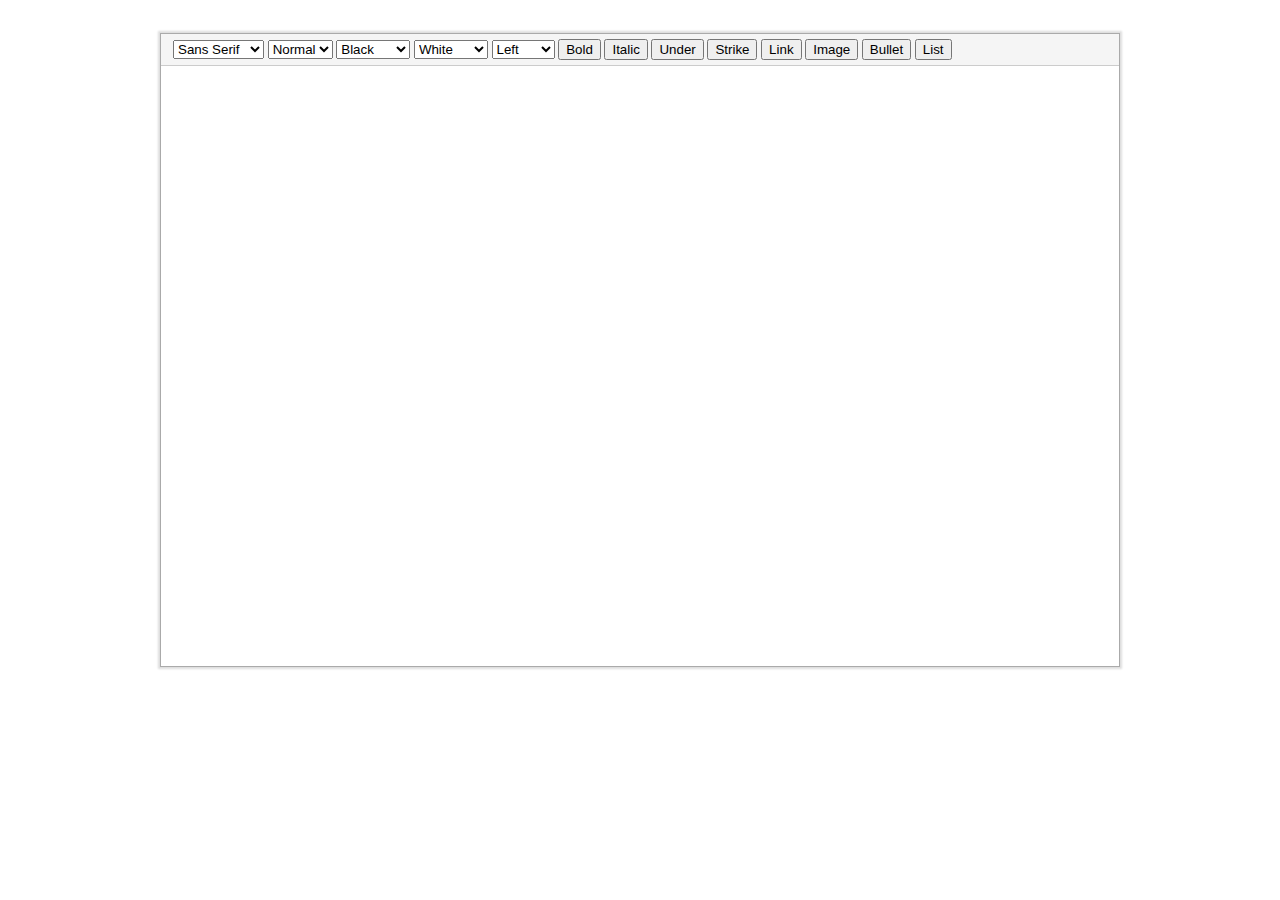
<file: libs/quill/examples/index.html>
<!DOCTYPE html>
<html>
  <head>
    <title>Quill Editor Demo</title>
    <link rel="stylesheet" type="text/css" href="styles/style.css">
    <meta charset="utf-8">
  </head>
  <body>
    <div id="content-container">
      <div id="editor-wrapper">
        <div id="formatting-container">
          <select title="Font" class="ql-font">
            <option value="sans-serif" selected>Sans Serif</option>
            <option value="Georgia, serif">Serif</option>
            <option value="Monaco, 'Courier New', monospace">Monospace</option>
          </select>
          <select title="Size" class="ql-size">
            <option value="10px">Small</option>
            <option value="13px" selected>Normal</option>
            <option value="18px">Large</option>
            <option value="32px">Huge</option>
          </select>
          <select title="Text Color" class="ql-color">
            <option value="rgb(255, 255, 255)">White</option>
            <option value="rgb(0, 0, 0)" selected>Black</option>
            <option value="rgb(255, 0, 0)">Red</option>
            <option value="rgb(0, 0, 255)">Blue</option>
            <option value="rgb(0, 255, 0)">Lime</option>
            <option value="rgb(0, 128, 128)">Teal</option>
            <option value="rgb(255, 0, 255)">Magenta</option>
            <option value="rgb(255, 255, 0)">Yellow</option>
          </select>
          <select title="Background Color" class="ql-background">
            <option value="rgb(255, 255, 255)" selected>White</option>
            <option value="rgb(0, 0, 0)">Black</option>
            <option value="rgb(255, 0, 0)">Red</option>
            <option value="rgb(0, 0, 255)">Blue</option>
            <option value="rgb(0, 255, 0)">Lime</option>
            <option value="rgb(0, 128, 128)">Teal</option>
            <option value="rgb(255, 0, 255)">Magenta</option>
            <option value="rgb(255, 255, 0)">Yellow</option>
          </select>
          <select title="Text Alignment" class="ql-align">
            <option value="left" selected>Left</option>
            <option value="center">Center</option>
            <option value="right">Right</option>
            <option value="justify">Justify</option>
          </select>
          <button title="Bold" class="ql-format-button ql-bold">Bold</button>
          <button title="Italic" class="ql-format-button ql-italic">Italic</button>
          <button title="Underline" class="ql-format-button ql-underline">Under</button>
          <button title="Strikethrough" class="ql-format-button ql-strike">Strike</button>
          <button title="Link" class="ql-format-button ql-link">Link</button>
          <button title="Image" class="ql-format-button ql-image">Image</button>
          <button title="Bullet" class="ql-format-button ql-bullet">Bullet</button>
          <button title="List" class="ql-format-button ql-list">List</button>
        </div>
        <div id="editor-container"></div>
      </div>
    </div>
    <script type="text/javascript" src="../quill.js"></script>
    <script type="text/javascript">
      var editor = new Quill('#editor-container', {
        modules: {
          'toolbar': { container: '#formatting-container' },
          'link-tooltip': true,
          'image-tooltip': true
        }
      });
      editor.on('selection-change', function(range) {
        console.log('selection-change', range)
      });
      editor.on('text-change', function(delta, source) {
        console.log('text-change', delta, source)
      });
    </script>
  </body>
</html>
</file>
<file: libs/quill/examples/styles/style.css>
body {
  font-family: 'Helvetica', 'Arial', san-serif;
  font-size: 13px;
  padding: 25px;
}
#content-container {
  margin: auto;
  width: 960px;
}
#formatting-container {
  background-color: #f5f5f5;
  border-bottom: 1px solid #ccc;
  padding: 5px 12px;
}
#formatting-container .ql-active,
#formatting-container button:hover {
  color: #008000;
  font-weight: bold;
}
#editor-container {
  height: 600px;
}
#editor-wrapper {
  border: 1px solid #aaa;
  box-shadow: 0 0 2px 2px #ddd;
}
</file>
